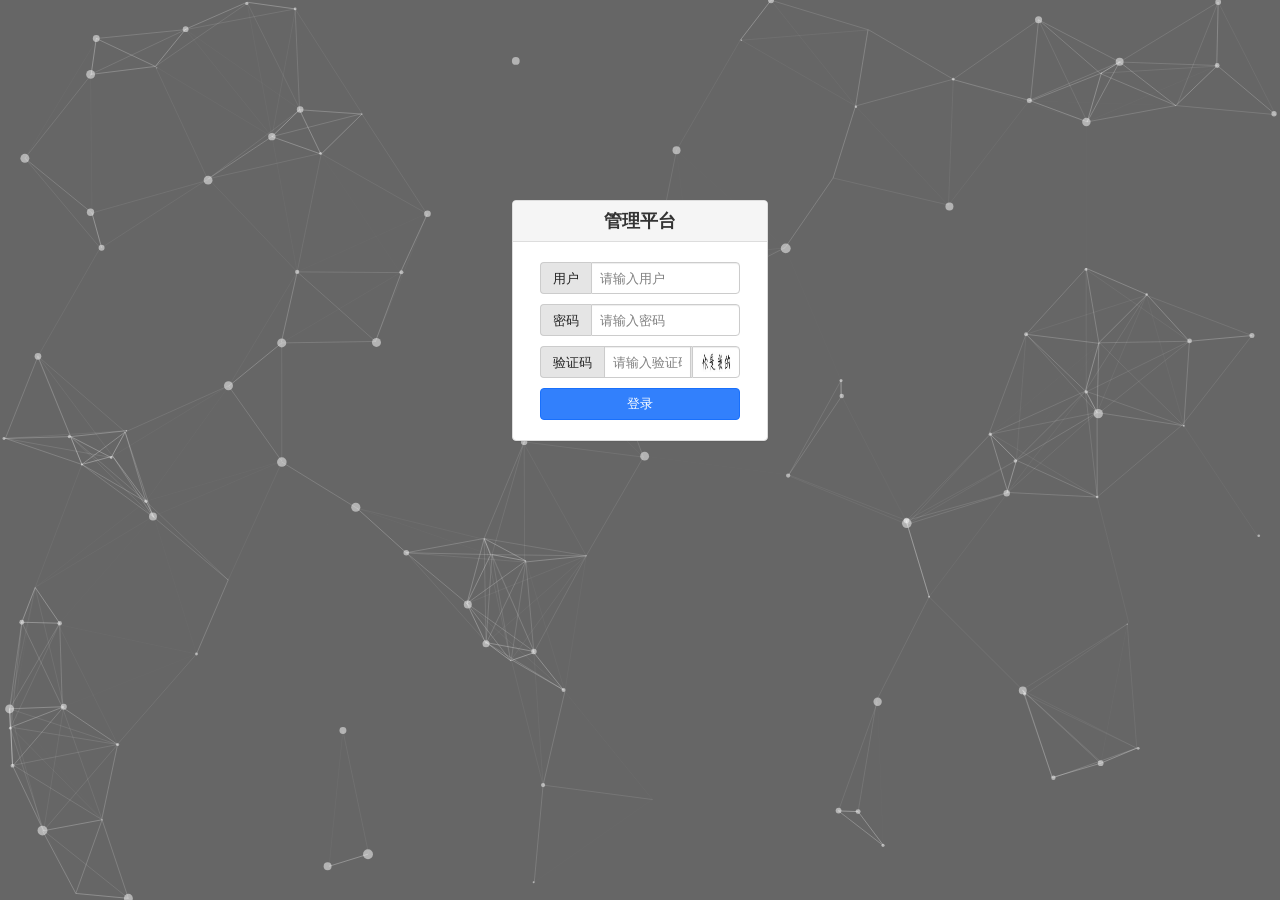
<file: WebContent/index.html>
<!DOCTYPE html>
<html lang="en">

<head>
    <meta charset="UTF-8">
    <meta name="viewport" content="width=device-width, initial-scale=1.0">
    <title>管理员登录</title>
    <link rel="stylesheet" href="./dist/css/zui.min.css">
    <link rel="stylesheet" media="screen" href="css/style.css">
</head>

<body>
    <div id="particles-js"></div>
    <div class="panel" id="main-content">
        <div class="panel-heading" style="text-align: center; font-size: 18px;font-weight: bold;">
            管理平台
        </div>
        <div class="panel-body">
            <div class="input-group with-padding">
                <span class="input-group-addon">用户</span>
                <input type="text" class="form-control" name="adminName" id="adminName" placeholder="请输入用户">
            </div>
            <div class="input-group with-padding">
                <span class="input-group-addon">密码</span>
                <input type="password" class="form-control" name="password" id="password" placeholder="请输入密码">
            </div>
            <div class="input-group with-padding">
                <span class="input-group-addon">验证码</span>
                <input type="text" class="form-control" placeholder="请输入验证码">
                <span class="input-group-addon fix-border fix-padding"></span>
                <img src="./image/1.png" class="form-control">
            </div>
            <div class="with-padding">
                <button class="btn btn-block btn-primary" onclick="login()" type="button">登录</button>
            </div>
        </div>
    </div>
    <!-- scripts -->
    <script src="./js/particles.js"></script>
    <script src="js/app.js"></script>

    <!-- stats.js -->
    <script src="js/lib/stats.js"></script>
    <script>
        var count_particles, stats, update;
        stats = new Stats;
        stats.setMode(0);
        stats.domElement.style.position = 'absolute';
        stats.domElement.style.left = '0px';
        stats.domElement.style.top = '0px';
        document.body.appendChild(stats.domElement);
        count_particles = document.querySelector('.js-count-particles');
        update = function() {
            stats.begin();
            stats.end();
            requestAnimationFrame(update);
        };
        requestAnimationFrame(update);
    </script>
</body>
<script src="./dist/lib/jquery/jquery.js"></script>
<script src="./dist/js/zui.min.js"></script>
<script type="text/javascript">
function login(){
	var $adminName=$("#adminName");
	var $password=$("#password");
	if($adminName.val()==""){
		alert("用户名不得为空!");
	}else if($password.val()==""){
		alert("密码不得为空!");
	}else{
		$.ajax({
			url:"adminLogin",
			type:"post",
			data:{"adminName":$adminName.val(),"password":$password.val()},
			async:true,
			dataType:"JSON",
			success:function(data){
				console.log(data);
			},
			error:function(data){
				alert("出错啦");
			}
		})
	}
}

</script>
</html>
</file>
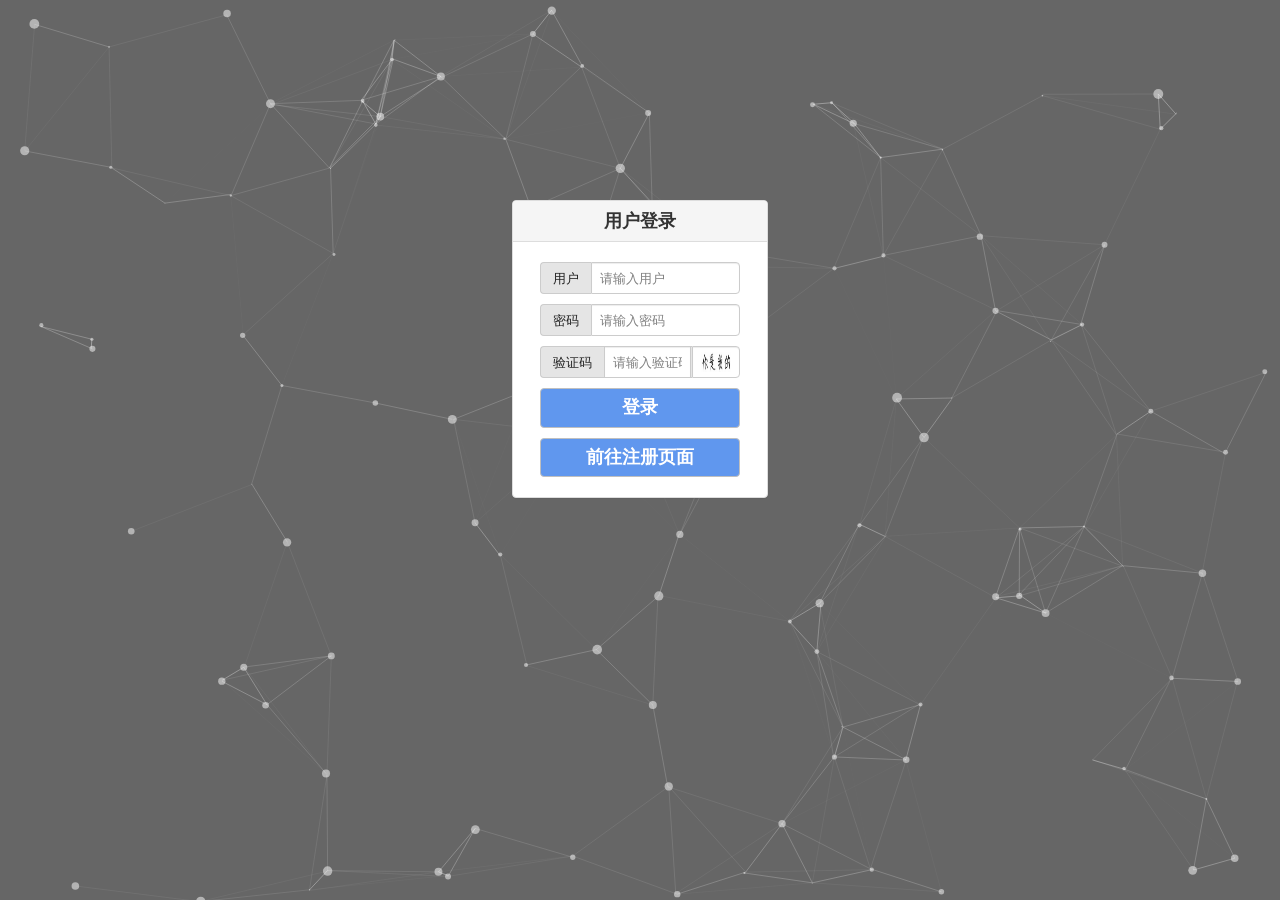
<file: WebContent/front/index.html>
<!DOCTYPE html>
<html lang="en">

<head>
    <meta charset="UTF-8">
    <meta name="viewport" content="width=device-width, initial-scale=1.0">
    <title>用户登录</title>
    <link rel="stylesheet" href="../dist/css/zui.min.css">
    <link rel="stylesheet" media="screen" href="../css/style.css">
</head>

<body>
    <div id="particles-js"></div>
    <div class="panel" id="main-content">
        <div class="panel-heading" style="text-align: center; font-size: 18px;font-weight: bold;">
            用户登录
        </div>
        <div class="panel-body">
            <div class="input-group with-padding">
                <span class="input-group-addon">用户</span>
                <input type="text" class="form-control" placeholder="请输入用户">
            </div>
            <div class="input-group with-padding">
                <span class="input-group-addon">密码</span>
                <input type="password" class="form-control" placeholder="请输入密码">
            </div>
            <div class="input-group with-padding">
                <span class="input-group-addon">验证码</span>
                <input type="text" class="form-control" placeholder="请输入验证码">
                <span class="input-group-addon fix-border fix-padding"></span>
                <img src="../image/1.png" class="form-control">
            </div>
            <div class="with-padding">
                <button class="btn btn-block" style="background-color: #6097EE;color: white;font-size: 18px;font-weight: bold;" type="button">登录</button>
            </div>
            <div class="with-padding">
                <button class="btn btn-block" style="background-color: #6097EE;color: white;font-size: 18px;font-weight: bold;" type="button">前往注册页面</button>
            </div>
        </div>
    </div>
    <!-- scripts -->
    <script src="../js/particles.js"></script>
    <script src="../js/app.js"></script>

    <!-- stats.js -->
    <script src="../js/lib/stats.js"></script>
    <script>
        var count_particles, stats, update;
        stats = new Stats;
        stats.setMode(0);
        stats.domElement.style.position = 'absolute';
        stats.domElement.style.left = '0px';
        stats.domElement.style.top = '0px';
        document.body.appendChild(stats.domElement);
        count_particles = document.querySelector('.js-count-particles');
        update = function() {
            stats.begin();
            stats.end();
            requestAnimationFrame(update);
        };
        requestAnimationFrame(update);
    </script>
</body>
<script src="../dist/lib/jquery/jquery.js"></script>
<script src="../dist/js/zui.min.js"></script>

</html>
</file>
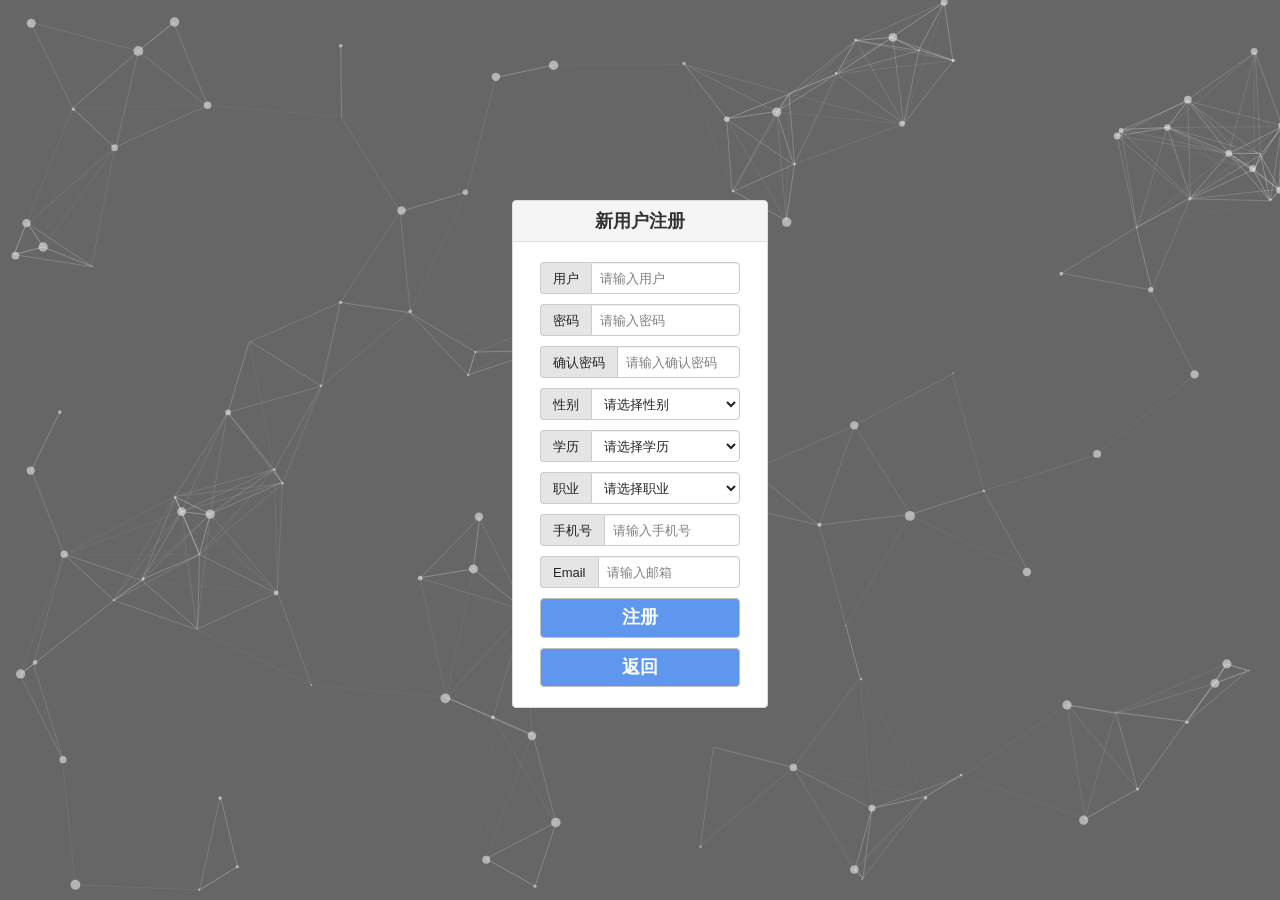
<file: WebContent/front/register.html>
<!DOCTYPE html>
<html lang="en">

<head>
    <meta charset="UTF-8">
    <meta name="viewport" content="width=device-width, initial-scale=1.0">
    <title>新用户注册</title>
    <link rel="stylesheet" href="../dist/css/zui.min.css">
    <link rel="stylesheet" media="screen" href="../css/style.css">
</head>

<body>
    <div id="particles-js"></div>
    <div class="panel" id="main-content">
        <div class="panel-heading" style="text-align: center; font-size: 18px;font-weight: bold;">
            新用户注册
        </div>
        <div class="panel-body">
            <div class="input-group with-padding">
                <span class="input-group-addon">用户</span>
                <input type="text" class="form-control" placeholder="请输入用户">
            </div>
            <div class="input-group with-padding">
                <span class="input-group-addon">密码</span>
                <input type="password" class="form-control" placeholder="请输入密码">
            </div>
            <div class="input-group with-padding">
                <span class="input-group-addon">确认密码</span>
                <input type="password" class="form-control" placeholder="请输入确认密码">
            </div>
            <div class="input-group with-padding">
                <span class="input-group-addon">性别</span>
                <select class="form-control">
                    <option value="0">请选择性别</option>
                    <option value="1">男</option>
                    <option value="2">女</option>
                </select>
            </div>
            <div class="input-group with-padding">
                <span class="input-group-addon">学历</span>
                <select class="form-control">
                    <option value="0">请选择学历</option>
                    <option value="1">大专</option>
                    <option value="2">本科</option>
                    <option value="3">研究生</option>
                    <option value="4">博士</option>
                </select>
            </div>
            <div class="input-group with-padding">
                <span class="input-group-addon">职业</span>
                <select class="form-control">
                    <option value="0">请选择职业</option>
                    <option value="1">学生</option>
                    <option value="2">教师</option>
                    <option value="3">医生</option>
                    <option value="4">警察</option>
                    <option value="5">程序员</option>
                    <option value="6">公务员</option>
                    <option value="7">自由职业者</option>
                </select>
            </div>
            <div class="input-group with-padding">
                <span class="input-group-addon">手机号</span>
                <input type="tel" class="form-control" placeholder="请输入手机号">
            </div>
            <div class="input-group with-padding">
                <span class="input-group-addon">Email</span>
                <input type="email" class="form-control" placeholder="请输入邮箱">
            </div>
            <div class="with-padding">
                <button class="btn btn-block" style="background-color: #6097EE;color: white;font-size: 18px;font-weight: bold;" type="button">注册</button>
            </div>
            <div class="with-padding">
                <button class="btn btn-block" style="background-color: #6097EE;color: white;font-size: 18px;font-weight: bold;" type="button">返回</button>
            </div>
        </div>
    </div>
    <!-- scripts -->
    <script src="../js/particles.js"></script>
    <script src="../js/app.js"></script>

    <!-- stats.js -->
    <script src="../js/lib/stats.js"></script>
    <script>
        var count_particles, stats, update;
        stats = new Stats;
        stats.setMode(0);
        stats.domElement.style.position = 'absolute';
        stats.domElement.style.left = '0px';
        stats.domElement.style.top = '0px';
        document.body.appendChild(stats.domElement);
        count_particles = document.querySelector('.js-count-particles');
        update = function() {
            stats.begin();
            stats.end();
            requestAnimationFrame(update);
        };
        requestAnimationFrame(update);
    </script>
</body>
<script src="../dist/lib/jquery/jquery.js"></script>
<script src="../dist/js/zui.min.js"></script>

</html>
</file>
<file: WebContent/css/style.css>
html,
body,
div,
span,
object,
iframe,
h1,
h2,
h3,
h4,
h5,
h6,
p,
blockquote,
pre,
abbr,
address,
cite,
code,
del,
dfn,
em,
img,
ins,
kbd,
q,
samp,
small,
strong,
sub,
sup,
var,
b,
i,
dl,
dt,
dd,
ol,
ul,
li,
fieldset,
form,
label,
legend,
table,
caption,
tbody,
tfoot,
thead,
tr,
th,
td,
article,
aside,
canvas,
details,
figcaption,
figure,
footer,
header,
hgroup,
menu,
nav,
section,
summary,
time,
mark,
audio,
video {
    margin: 0;
    padding: 0;
    border: 0;
    outline: 0;
    font-size: 100%;
    vertical-align: baseline;
    background: transparent
}

body {
    line-height: 1
}

article,
aside,
details,
figcaption,
figure,
footer,
header,
hgroup,
menu,
nav,
section {
    display: block
}

nav ul {
    list-style: none
}

blockquote,
q {
    quotes: none
}

blockquote:before,
blockquote:after,
q:before,
q:after {
    content: none
}

a {
    margin: 0;
    padding: 0;
    font-size: 100%;
    vertical-align: baseline;
    background: transparent;
    text-decoration: none
}

mark {
    background-color: #ff9;
    color: #000;
    font-style: italic;
    font-weight: bold
}

del {
    text-decoration: line-through
}

abbr[title],
dfn[title] {
    border-bottom: 1px dotted;
    cursor: help
}

table {
    border-collapse: collapse;
    border-spacing: 0
}

hr {
    display: block;
    height: 1px;
    border: 0;
    border-top: 1px solid #ccc;
    margin: 1em 0;
    padding: 0
}

input,
select {
    vertical-align: middle
}

li {
    list-style: none
}

html,
body {
    width: 100%;
    height: 100%;
    background: #666;
    position: relative;
}

html {
    -webkit-tap-highlight-color: rgba(0, 0, 0, 0);
}

body {
    font: normal 75% Arial, Helvetica, sans-serif;
}

canvas {
    display: block;
}


/* ---- stats.js ---- */

.count-particles {
    background: #000022;
    position: absolute;
    top: 48px;
    left: 0;
    width: 80px;
    color: #13E8E9;
    font-size: .8em;
    text-align: left;
    text-indent: 4px;
    line-height: 14px;
    padding-bottom: 2px;
    font-family: Helvetica, Arial, sans-serif;
    font-weight: bold;
}

#stats,
.count-particles {
    -webkit-user-select: none;
    margin-top: 5px;
    margin-left: 5px;
}

#stats {
    border-radius: 3px 3px 0 0;
    overflow: hidden;
}

.count-particles {
    border-radius: 0 0 3px 3px;
    background-color: transparent;
}


/* ---- particles.js container ---- */

#particles-js {
    width: 100%;
    height: 100%;
    position: absolute;
    background-size: cover;
    background-position: 50% 50%;
    background-repeat: no-repeat;
    z-index: 0;
}

#main-content {
    z-index: 1;
    width: 20%;
    margin-top: 200px;
    margin-left: 40%;
    position: absolute;
}
</file>
